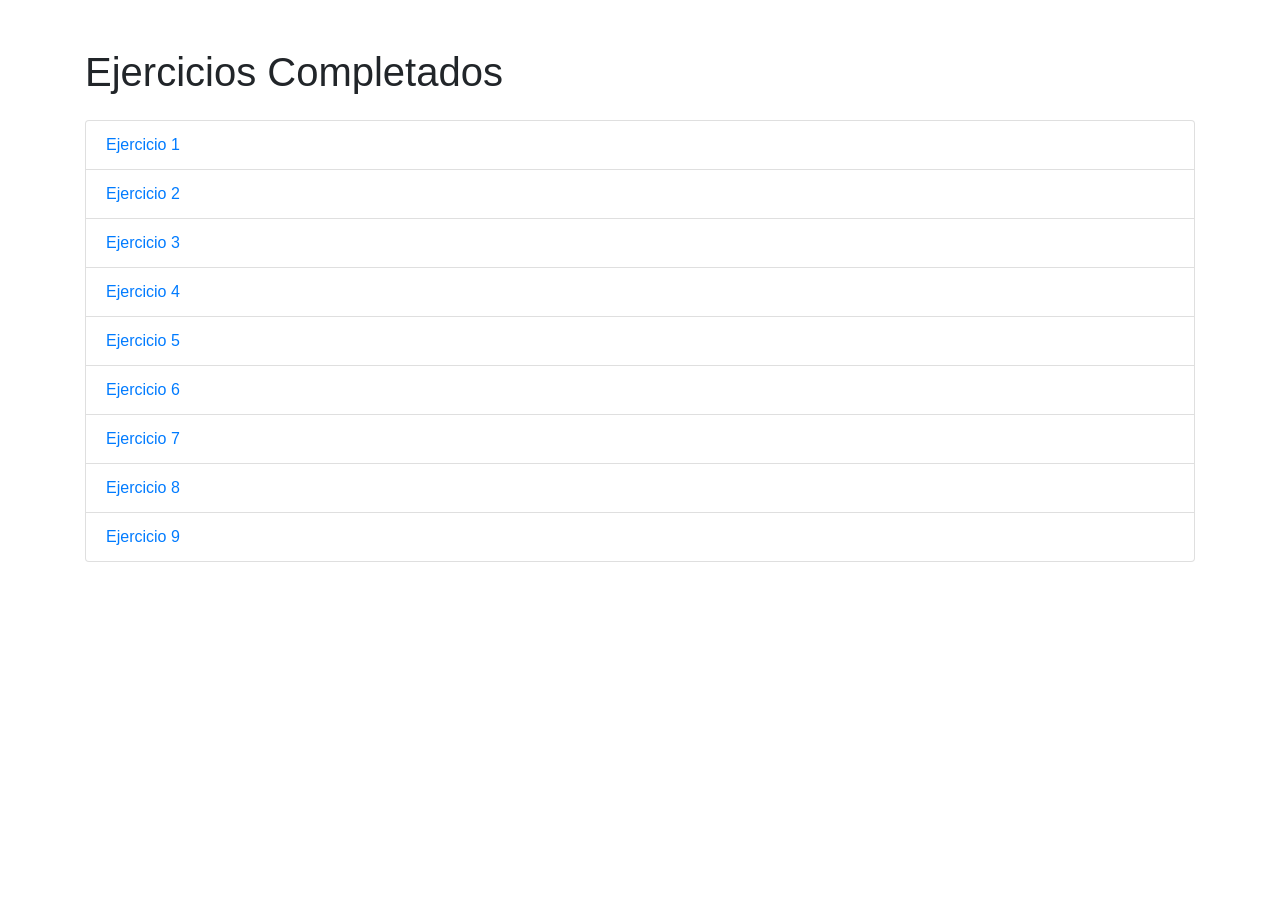
<file: index.html>
<!DOCTYPE html>
<html>
<head>
    <meta charset="utf-8">
    <title>Ejercicios Completados</title>
    <!-- Bootstrap CSS -->
    <link href="https://stackpath.bootstrapcdn.com/bootstrap/4.5.2/css/bootstrap.min.css" rel="stylesheet">
</head>
<body class="container mt-5">
    <h1 class="mb-4">Ejercicios Completados</h1>
    <ul class="list-group">
        <li class="list-group-item"><a href="ejercicio1/ej1.html">Ejercicio 1</a></li>
        <li class="list-group-item"><a href="ejercicio2/ej2.html">Ejercicio 2</a></li>
        <li class="list-group-item"><a href="ejercicio3/ej3.html">Ejercicio 3</a></li>
        <li class="list-group-item"><a href="ejercicio4/ej4.html">Ejercicio 4</a></li>
        <li class="list-group-item"><a href="ejercicio5/ej5.html">Ejercicio 5</a></li>
        <li class="list-group-item"><a href="ejercicio6/ej6.html">Ejercicio 6</a></li>
        <li class="list-group-item"><a href="ejercicio7/ej7.html">Ejercicio 7</a></li>
        <li class="list-group-item"><a href="ejercicio8/ej8.html">Ejercicio 8</a></li>
        <li class="list-group-item"><a href="ejercicio9/ej9.html">Ejercicio 9</a></li>
    </ul>
</body>
</html>
</file>
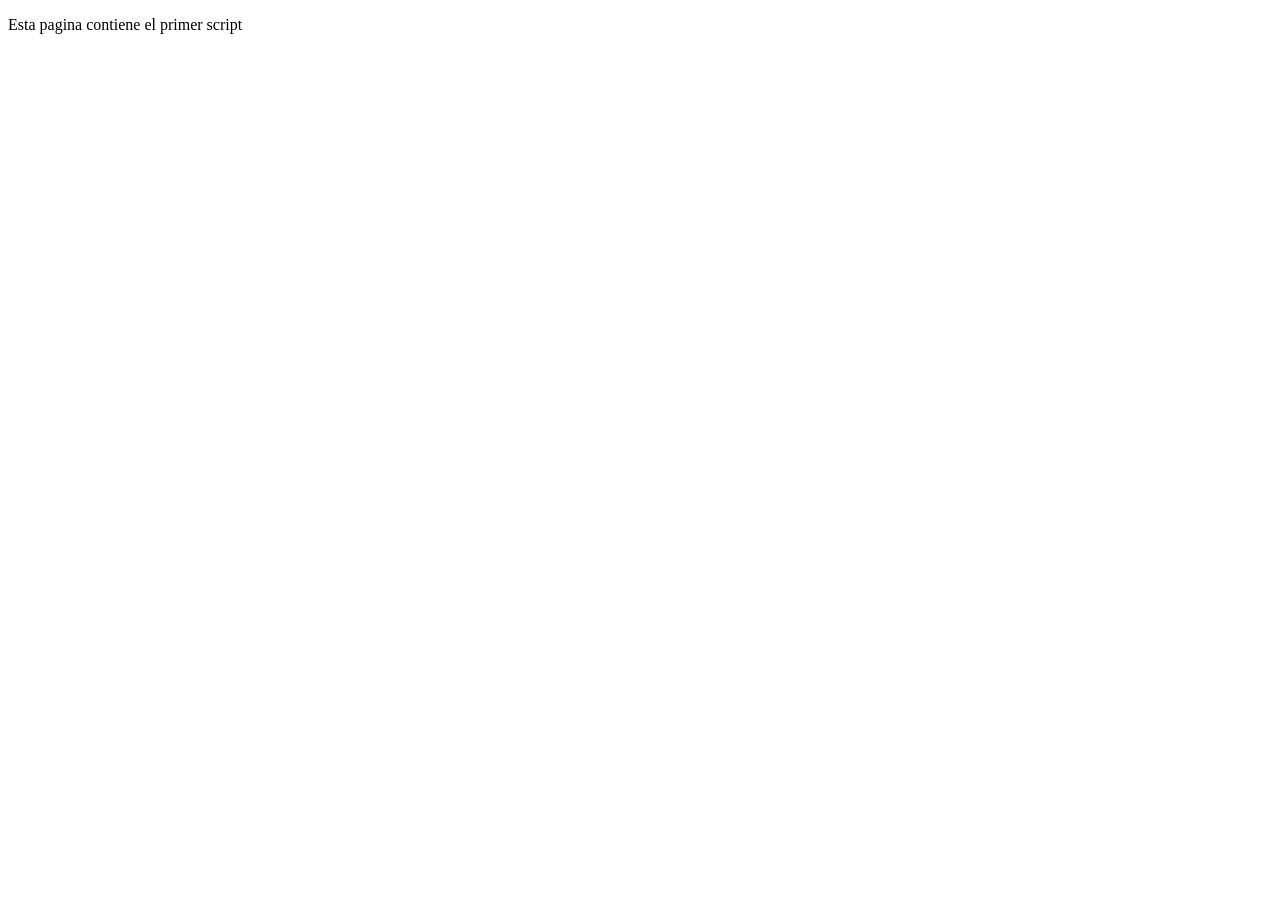
<file: ejercicio1/ej1.html>
<!DOCTYPE html>
<html xmlns="http://www.w3.org/1999/xhtml">
<head>
    <meta http-equiv="Content-Type" content="text/html; charset=iso-8859-1" />
    <title>Ejercicio 1 - El primer script</title>
    <script type="text/javascript" src="./codigo.js"></script>
</head>
<body>
    <p>Esta pagina contiene el primer script</p>
</body>
</html>
</file>
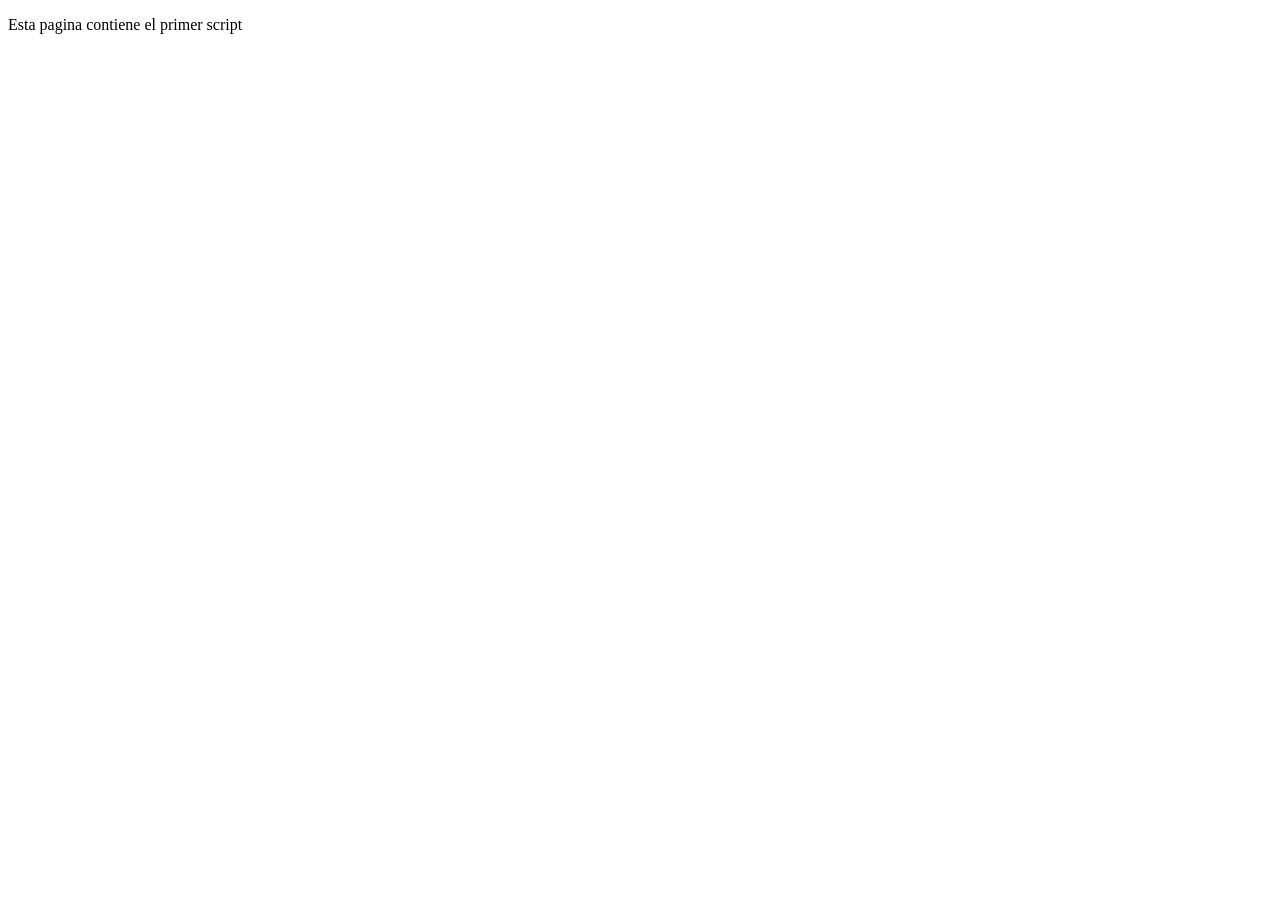
<file: ejercicio2/ej2.html>
<!DOCTYPE html PUBLIC "-//W3C//DTD XHTML 1.0 Transitional//EN" "http://www.w3.org/TR/xhtml1/DTD/xhtml1-transitional.dtd">
<html xmlns="http://www.w3.org/1999/xhtml">
  <head>
    <meta http-equiv="Content-Type" content="text/html; charset=iso-8859-1" />
    <title>Ejercicio 2 - El primer script</title>

    <script type="text/javascript">
      var mensaje = "Hola Mundo!";
      alert(mensaje);
    </script>
  </head>

  <body>
    <p>Esta pagina contiene el primer script</p>
  </body>
</html>
</file>
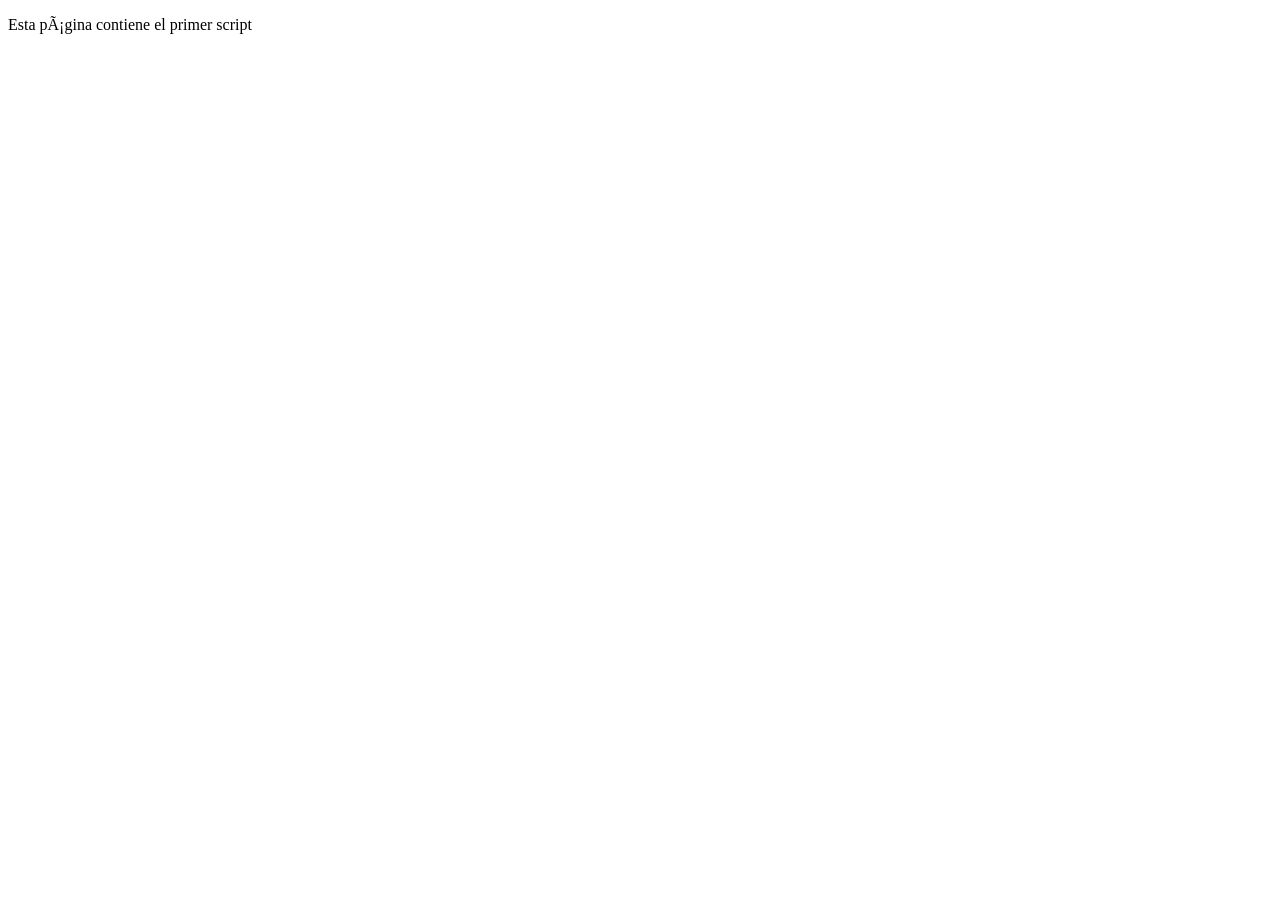
<file: ejercicio3/ej3.html>
<!DOCTYPE html PUBLIC "-//W3C//DTD XHTML 1.0 Transitional//EN" "http://www.w3.org/TR/xhtml1/DTD/xhtml1-transitional.dtd">
<html xmlns="http://www.w3.org/1999/xhtml">
  <head>
    <meta http-equiv="Content-Type" content="text/html; charset=iso-8859-1" />
    <title>Ejercicio 3 - El primer script</title>

    <script type="text/javascript">
        var mensaje = confirm("Hola Mundo!");
        if (mensaje) {
            console.log("Has clicado OK");
        } else {
            console.log("Has clicado Cancelar");
        }
    </script>
  </head>

  <body>
    <p>Esta página contiene el primer script</p>
  </body>
</html>
</file>
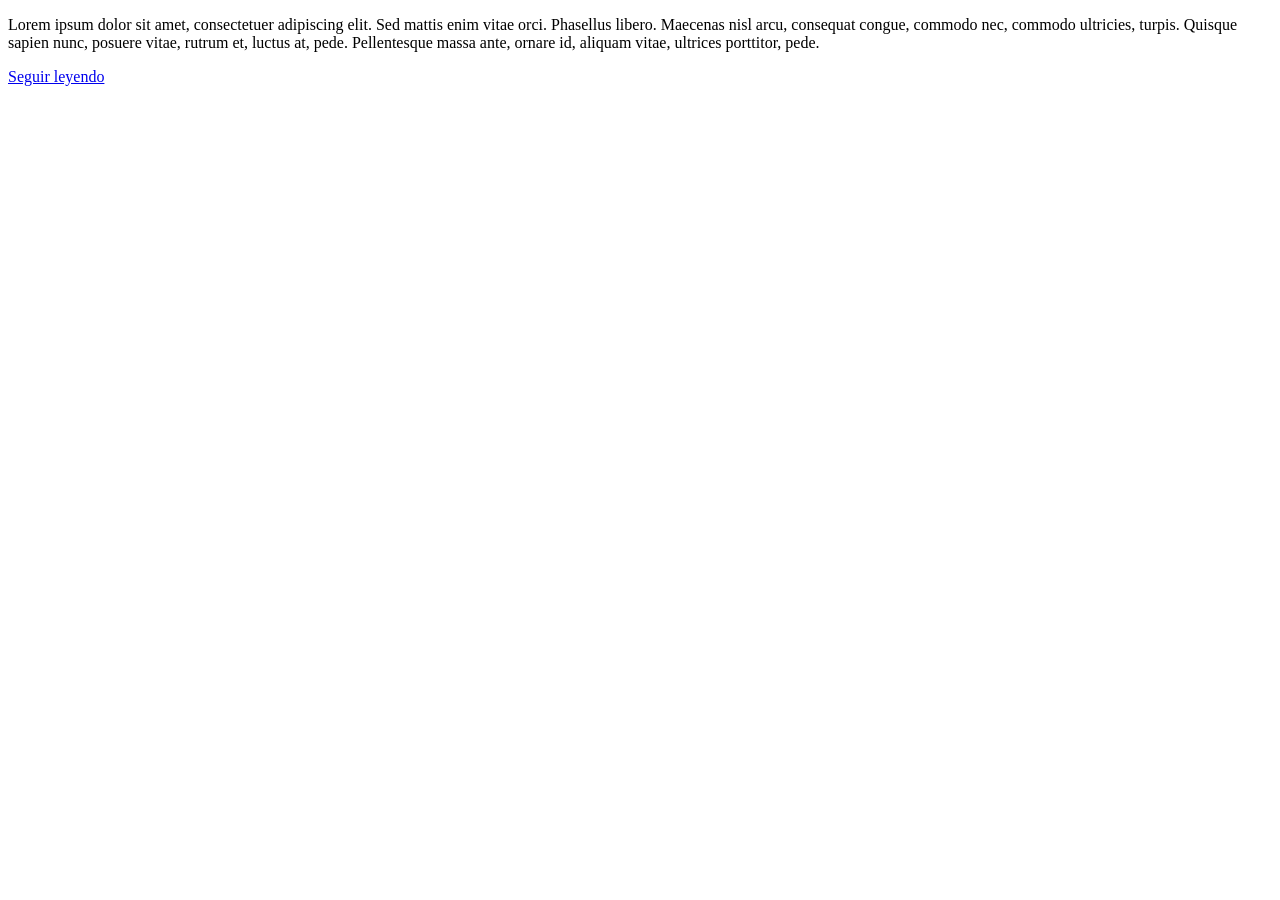
<file: ejercicio4/ej4.html>
<!DOCTYPE html PUBLIC "-//W3C//DTD XHTML 1.0 Transitional//EN" "http://www.w3.org/TR/xhtml1/DTD/xhtml1-transitional.dtd">
<html xmlns="http://www.w3.org/1999/xhtml">
  <head>
    <meta http-equiv="Content-Type" content="text/html; charset=UTF-8" />
    <title>Ejercicio 5 - DOM básico</title>
    <link rel="stylesheet" href="ej4.css" />
  </head>

  <body>
    <p>
      Lorem ipsum dolor sit amet, consectetuer adipiscing elit. Sed mattis enim
      vitae orci. Phasellus libero. Maecenas nisl arcu, consequat congue,
      commodo nec, commodo ultricies, turpis. Quisque sapien nunc, posuere
      vitae, rutrum et, luctus at, pede. Pellentesque massa ante, ornare id,
      aliquam vitae, ultrices porttitor, pede.
      <!-- Inicio texto a mostrar/esconder -->
      <span class="additional hidden">
        Nullam sit amet nisl elementum elit convallis malesuada. Phasellus magna
        sem, semper quis, faucibus ut, rhoncus non, mi. Duis pellentesque, felis
        eu adipiscing ullamcorper, odio urna consequat arcu, at posuere ante
        quam non dolor. Lorem ipsum dolor sit amet, consectetuer adipiscing
        elit. Duis scelerisque. Donec lacus neque, vehicula in, eleifend vitae,
        venenatis ac, felis. Donec arcu. Nam sed tortor nec ipsum aliquam
        ullamcorper. Duis accumsan metus eu urna. Aenean vitae enim. Integer
        lacus. Vestibulum venenatis erat eu odio. Praesent id metus. Nullam sit
        amet nisl elementum elit convallis malesuada. Phasellus magna sem,
        semper quis, faucibus ut, rhoncus non, mi. Duis pellentesque, felis eu
        adipiscing ullamcorper, odio urna consequat arcu, at posuere ante quam
        non dolor. Lorem ipsum dolor sit amet, consectetuer adipiscing elit.
        Duis scelerisque. Donec lacus neque, vehicula in, eleifend vitae,
        venenatis ac, felis. Donec arcu. Nam sed tortor nec ipsum aliquam
        ullamcorper. Duis accumsan metus eu urna. Aenean vitae enim. Integer
        lacus. Vestibulum venenatis erat eu odio. Praesent id metus.
      </span>
      <!-- Fin texto a mostrar/esconder -->
    </p>
    <a href="#" onclick="toggleText();">Seguir leyendo</a>
    <script type="text/javascript" src="main.js"></script>
  </body>
</html>
</file>
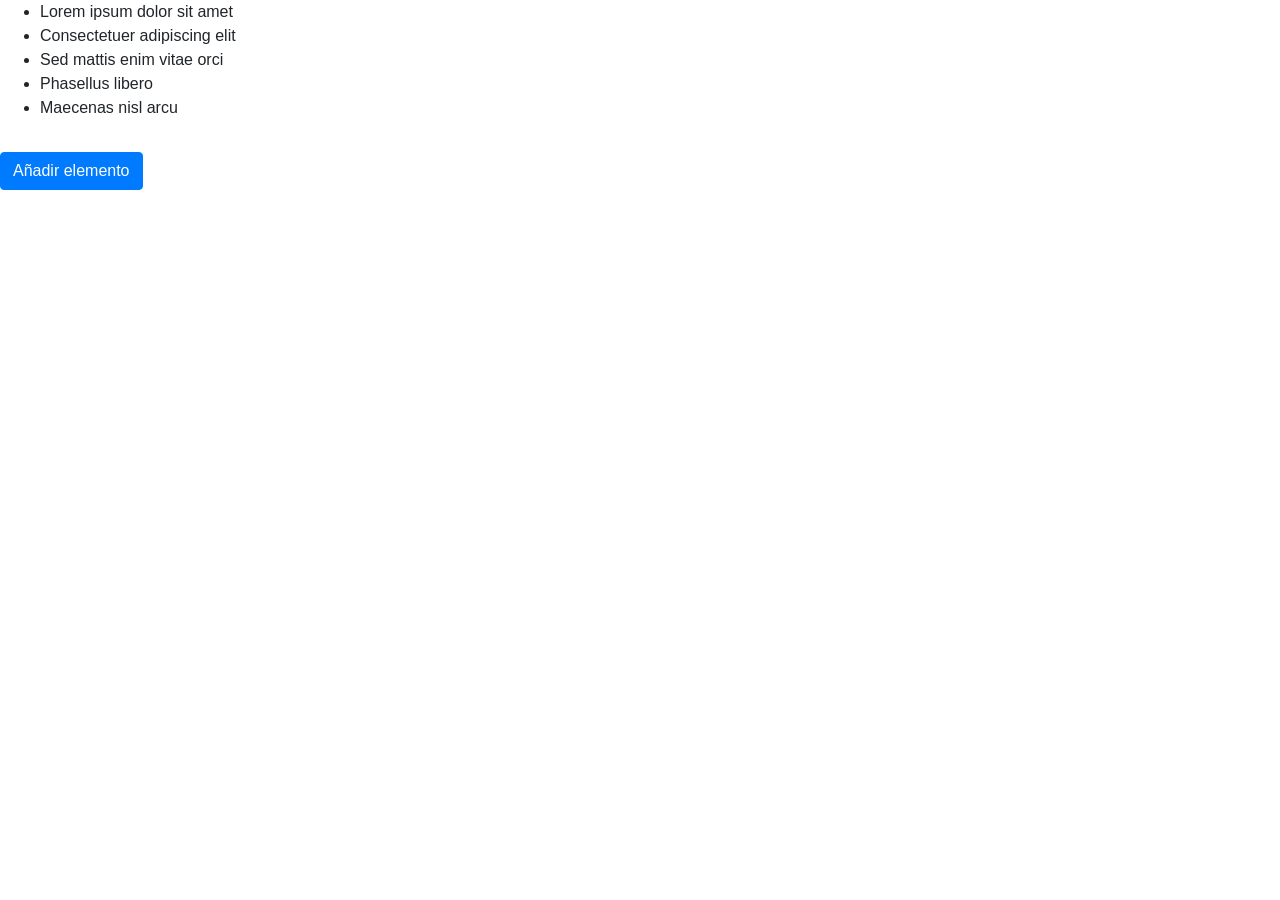
<file: ejercicio5/ej5.html>
<!DOCTYPE html PUBLIC "-//W3C//DTD XHTML 1.0 Transitional//EN" "http://www.w3.org/TR/xhtml1/DTD/xhtml1-transitional.dtd">
<html xmlns="http://www.w3.org/1999/xhtml">
  <head>
    <meta http-equiv="Content-Type" content="text/html; charset=UTF-8" />
    <title>Ejercicio 5 - DOM básico</title>
    <link rel="stylesheet" href="https://maxcdn.bootstrapcdn.com/bootstrap/4.5.2/css/bootstrap.min.css">
  </head>

  <body>
    <ul id="lista">
      <li>Lorem ipsum dolor sit amet</li>
      <li>Consectetuer adipiscing elit</li>
      <li>Sed mattis enim vitae orci</li>
      <li>Phasellus libero</li>
      <li>Maecenas nisl arcu</li>
    </ul>

    <input type="button" value="Añadir elemento" class="btn btn-primary mt-3" onclick="agregarElemento()" />
  </body>
  <script type="text/javascript" src="main.js"></script>
</html>
</file>
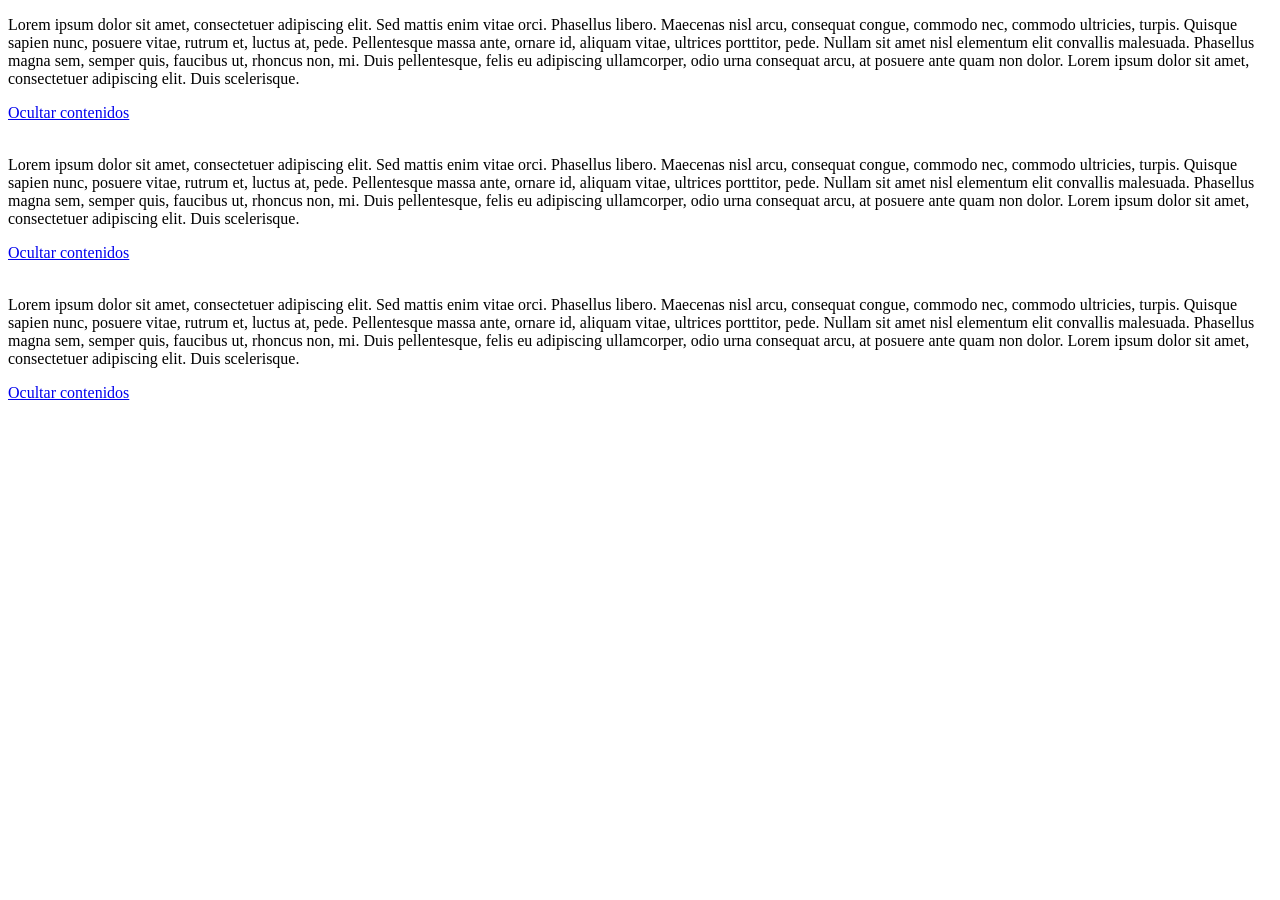
<file: ejercicio6/ej6.html>
<!DOCTYPE html PUBLIC "-//W3C//DTD XHTML 1.0 Transitional//EN" "http://www.w3.org/TR/xhtml1/DTD/xhtml1-transitional.dtd">
<html xmlns="http://www.w3.org/1999/xhtml">
  <head>
    <meta http-equiv="Content-Type" content="text/html; charset=UTF-8" />
    <title>Ejercicio 6 - DOM básico</title>
  </head>

  <body>
    <div>
      <p>
        Lorem ipsum dolor sit amet, consectetuer adipiscing elit. Sed mattis
        enim vitae orci. Phasellus libero. Maecenas nisl arcu, consequat congue,
        commodo nec, commodo ultricies, turpis. Quisque sapien nunc, posuere
        vitae, rutrum et, luctus at, pede. Pellentesque massa ante, ornare id,
        aliquam vitae, ultrices porttitor, pede. Nullam sit amet nisl elementum
        elit convallis malesuada. Phasellus magna sem, semper quis, faucibus ut,
        rhoncus non, mi. Duis pellentesque, felis eu adipiscing ullamcorper,
        odio urna consequat arcu, at posuere ante quam non dolor. Lorem ipsum
        dolor sit amet, consectetuer adipiscing elit. Duis scelerisque.
      </p>
      <a href="#">Ocultar contenidos</a>
    </div>
    <br />
    <div>
      <p>
        Lorem ipsum dolor sit amet, consectetuer adipiscing elit. Sed mattis
        enim vitae orci. Phasellus libero. Maecenas nisl arcu, consequat congue,
        commodo nec, commodo ultricies, turpis. Quisque sapien nunc, posuere
        vitae, rutrum et, luctus at, pede. Pellentesque massa ante, ornare id,
        aliquam vitae, ultrices porttitor, pede. Nullam sit amet nisl elementum
        elit convallis malesuada. Phasellus magna sem, semper quis, faucibus ut,
        rhoncus non, mi. Duis pellentesque, felis eu adipiscing ullamcorper,
        odio urna consequat arcu, at posuere ante quam non dolor. Lorem ipsum
        dolor sit amet, consectetuer adipiscing elit. Duis scelerisque.
      </p>
      <a href="#">Ocultar contenidos</a>
    </div>
    <br />
    <div>
      <p>
        Lorem ipsum dolor sit amet, consectetuer adipiscing elit. Sed mattis
        enim vitae orci. Phasellus libero. Maecenas nisl arcu, consequat congue,
        commodo nec, commodo ultricies, turpis. Quisque sapien nunc, posuere
        vitae, rutrum et, luctus at, pede. Pellentesque massa ante, ornare id,
        aliquam vitae, ultrices porttitor, pede. Nullam sit amet nisl elementum
        elit convallis malesuada. Phasellus magna sem, semper quis, faucibus ut,
        rhoncus non, mi. Duis pellentesque, felis eu adipiscing ullamcorper,
        odio urna consequat arcu, at posuere ante quam non dolor. Lorem ipsum
        dolor sit amet, consectetuer adipiscing elit. Duis scelerisque.
      </p>
      <a href="#">Ocultar contenidos</a>
    </div>
    <script type="text/javascript" src="main.js"></script>
  </body>
</html>
</file>
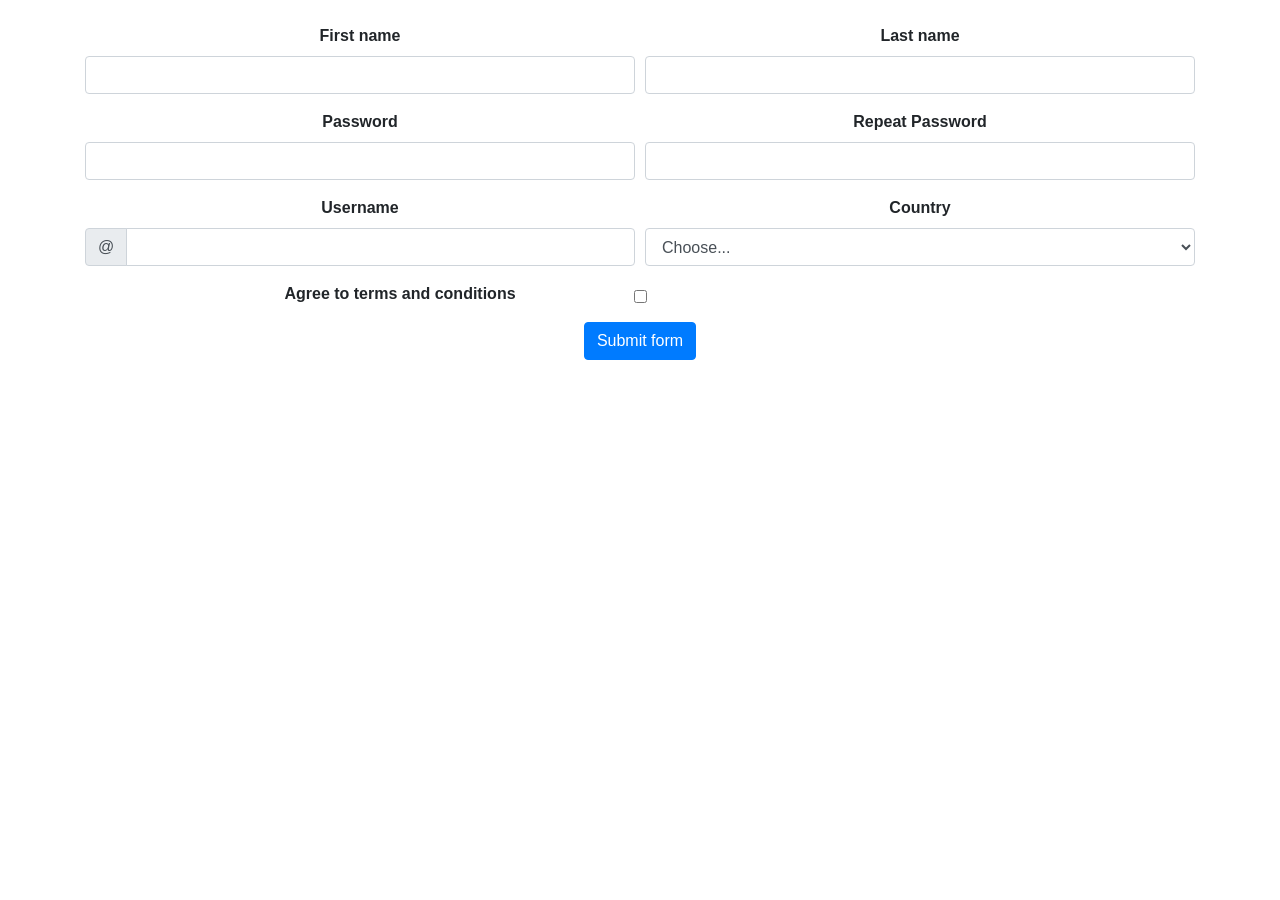
<file: ejercicio7/ej7.html>
<!DOCTYPE html>
<html lang="en">
  <head>
    <title>Ejercicio 7 - Formulario</title>
    <meta charset="utf-8" />
    <meta name="viewport" content="width=device-width, initial-scale=1" />
    
    <link
      href="https://stackpath.bootstrapcdn.com/bootstrap/4.5.2/css/bootstrap.min.css"
      rel="stylesheet"
    />
    <style>
      
      label {
        display: block;
        text-align: center;
        font-weight: bold;
      }

      .form-check {
        display: flex;
        align-items: center;
        justify-content: center;
      }

      .form-check-label {
        text-align: center;
        margin-right: 500px; 
      }
    </style>
  </head>

  <body>
    <div class="container my-4">
      <form>
        <div class="form-row">
          <div class="col-12 col-sm-6 mb-3">
            <label for="firstName">First name</label>
            <input
              type="text"
              class="form-control"
              id="firstName"
              required
            />
          </div>
          <div class="col-12 col-sm-6 mb-3">
            <label for="lastName">Last name</label>
            <input
              type="text"
              class="form-control"
              id="lastName"
              required
            />
          </div>
        </div>
        <div class="form-row">
          <div class="col-12 col-sm-6 mb-3">
            <label for="password">Password</label>
            <input
              type="password"
              class="form-control"
              id="password"
              required
            />
          </div>
          <div class="col-12 col-sm-6 mb-3">
            <label for="repeatPassword">Repeat Password</label>
            <input
              type="password"
              class="form-control"
              id="repeatPassword"
              required
            />
          </div>
        </div>
        <div class="form-row">
          <div class="col-12 col-sm-6 mb-3">
            <label for="username">Username</label>
            <div class="input-group">
              <div class="input-group-prepend">
                <span class="input-group-text">@</span>
              </div>
              <input
                type="text"
                class="form-control"
                id="username"
                required
              />
            </div>
          </div>
          <div class="col-12 col-sm-6 mb-3">
            <label for="country">Country</label>
            <select class="form-control" id="country" required>
              <option value="">Choose...</option>
              <option>Spain</option>
              <option>Andorra</option>
              <option>Other</option>
            </select>
          </div>
        </div>
        <div class="form-check mb-3">
          <input
            type="checkbox"
            class="form-check-input"
            id="terms"
            required
          />
          <label class="form-check-label" for="terms">
            Agree to terms and conditions
          </label>
        </div>
        <div class="text-center">
          <button class="btn btn-primary" type="submit">Submit form</button>
        </div>
      </form>
    </div>

  
    <script src="https://code.jquery.com/jquery-3.5.1.slim.min.js"></script>
    <script src="https://cdn.jsdelivr.net/npm/@popperjs/core@2.11.6/dist/umd/popper.min.js"></script>
    <script src="https://stackpath.bootstrapcdn.com/bootstrap/4.5.2/js/bootstrap.min.js"></script>
  </body>
</html>
</file>
<file: ejercicio4/ej4.css>
.additional {
  /* vuestro CSS aquí */
}

.additional.hidden {
  display: none;
}

.additional.visible {
  display: block;
}
</file>
